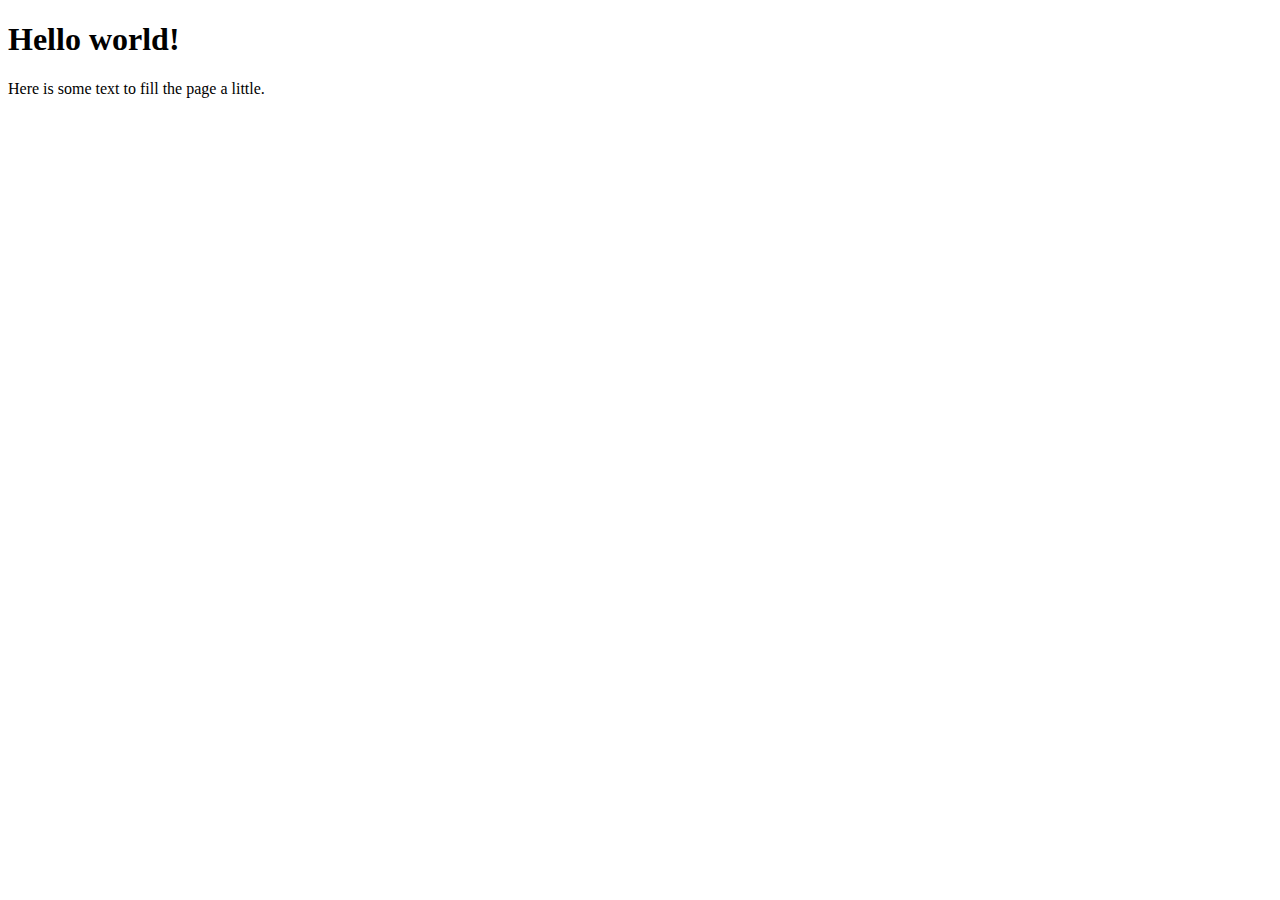
<file: Docker_basic_my_own/index.html>
<!DOCTYPE html>
<html lang="en" dir="ltr">
    <head>
        <meta charset="utf-8">
        <title>Hello my world</title>
    </head>
    <body>
        <h1>Hello world!</h1>
        <p>Here is some text to fill the page a little.</p>
    </body>
</html>
</file>
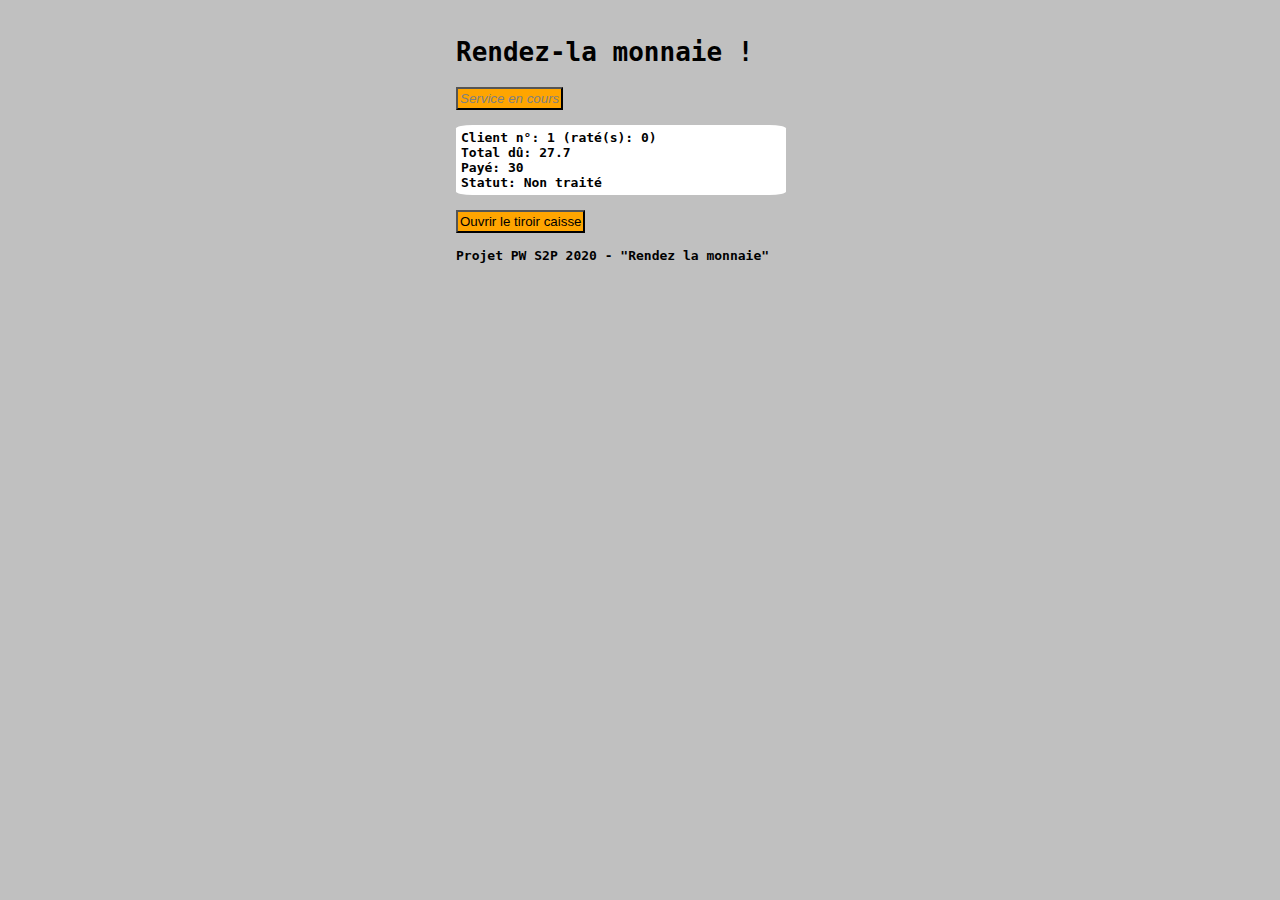
<file: Projet_final/App/index.html>
<!DOCTYPE html>
<html lang="fr">
    <head>
        <meta name="description" content="index du projet de PW">
        <!--<meta name="keywords" content="">-->
        <meta name="author" content="Florent">
        <meta charset="utf-8">
        <meta name="viewport" content="width=device-width, initial-scale=1">
        <link rel="stylesheet" href="style.css">
        <title>Rendez la monnaie</title>
    </head>
    <body>
        <header>
            <h1>Rendez-la monnaie !</h1>
        </header>
        <form class="suivant" action="" method="post">
            <input class="button" id="btn_next" type="button" value="Au suivant !">
        </form>
        <p id = "info">
            Client n°: <span id="client_nb">1</span>
            (raté(s): <span id="error_count">0</span>)<br>
            Total dû: <span id="to_pay"></span><br>
            Payé: <span id="payed"></span><br>
            Statut: <span id="state"></span>
        </p>
        <form class="" action="" method="post">
            <input class="button" id="open_drawer_btn" type="button" value="Ouvrir le tiroir caisse">
        </form>
        <div id="drawer">
            <form class="money" action="" method="post">
                <input class="ticket" type="button" id="20" value="20">
                <input class="ticket" type="button" id="10" value="10">
                <input class="ticket" type="button" id="5" value="5"><br>
                <input class="coin" type="button" id="2" value="2">
                <input class="coin" type="button" id="1" value="1">
                <input class="coin" type="button" id="0.50" value="0.50">
                <input class="coin" type="button" id="0.20" value="0.20">
                <input class="coin" type="button" id="0.10" value="0.10">
            </form>
            <p>Monnaie rendue: <span id="change">0</span></p>
            <form id="give" action="" method="post">
                <input class="button" type="button" id="give_money" value="Rendre la monnaie">
            </form>
        </div>
        <footer>
            <p>Projet PW S2P 2020 - "Rendez la monnaie"</p>
        </footer>
    </body>
    <script src="script.js" type="text/javascript" charset="utf-8"></script>
</html>
</file>
<file: Projet_final/App/style.css>
html
{
    font-family: monospace;
    font-weight: bold;
    background-color: silver;
    margin-left: 35%;
    margin-top: 20px;
}
#info
{
    background-color: white;
    width: 25vw;
    padding: 5px;
    border-radius: 5%;
}

br
{
    margin-bottom: 15px;
}

.button
{
    background-color: orange;
    padding: 2px;
    margin-top: 2px;
    margin-bottom: 2px;
}

.button:hover
{
    background-color: cyan;
}

#state
{
    color: black;
}

#drawer
{
    /*display: none;*/
    padding: 5px;
    width: 40%;
    border: solid 3px;
}

.ticket
{
    background-color: limegreen;
    width: 10vw;
    height: 4vw;
    margin-bottom: 8px;
}

.ticket:hover
{
    border: dotted 2px;
}

.coin
{
    background-color: gold;
    border-radius: 50%;
    width: 50px;;
    height: 50px;;
}

.coin:hover
{
    border: dotted 2px;
}

/*Mode mobile*/
@media screen and (max-width: 800px)
{

    html
    {
        margin-left: 5px;
    }

    h1
    {
        width: 67vw;
    }

    #info
    {
        width: auto;
    }

    #drawer
    {
        width: 66vw;
        display: flex;
        flex-direction: column;
        justify-content: space-around;
    }

    #drawer > p
    {
        order: 3;
    }

    .ticket
    {
        order: 1;
        width: 105px;
        height: 50px;
    }

    .coin
    {
        order: 2;
    }
}
</file>
